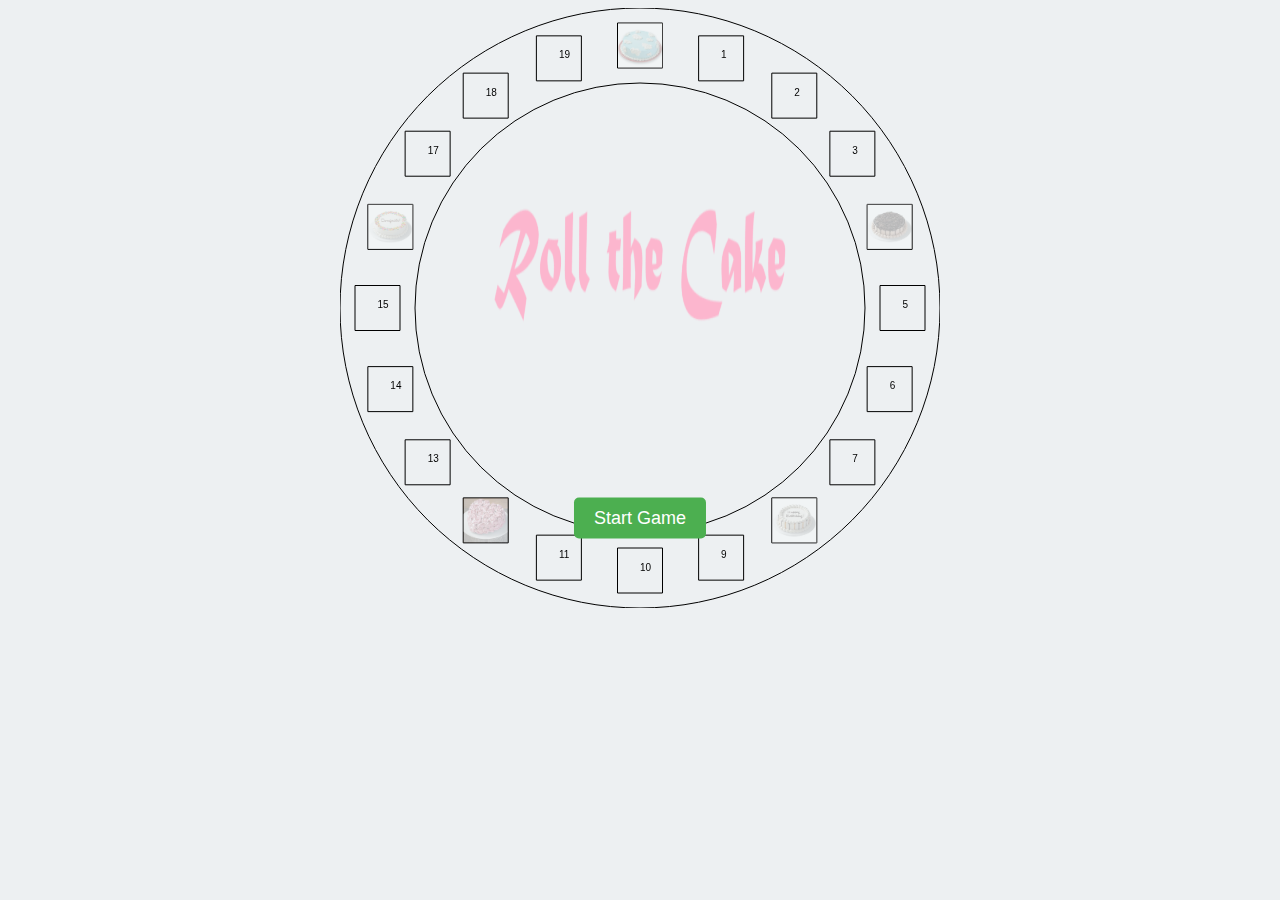
<file: index.html>
<!DOCTYPE html>
<html lang="en">
<head>
    <meta charset="UTF-8">
    <meta name="viewport" content="width=device-width, initial-scale=1.0">
    <title>Roll the Cake</title>
    <!-- <script src="roll.js" defer></script> -->
    
    <link href="./style/style.css" rel="stylesheet"/>
    
</head>
<body>
    <div class="container">
    <canvas id="gameCanvas" width="600" height="600"></canvas>
    <script src="scripts/gamecanvas.js"></script>
    <button id="startButton">Start Game</button>
     <div id="playerSelectContainer" style="display: none">
      <div id="howMany"></div>
      <div id="selectDisplay">
        <select id="player-count">
          <option value="1">1 Player</option>
          <option value="2">2 Players</option>
          <option value="3">3 Players</option>
          <option value="4">4 Players</option>
          <option value="5">5 Players</option>         
        </select>
        <button id="select-players-button">Continue</button>
      </div>
      </div>
    <div id ="cakeChooser" style="display: none">
      <!-- <div id="availableCakes"></div> -->
        
    </div>

    <div id="dice" style="display:none">
      <div id="playerCommand"></div>
      <div id="displayConsole">
        <div id="playerTurnDisplay"></div>
      <div id="rollValue">
        <img src="./images/rolling-dices.png" height="50" width ="50">
      </div>
    </div>
      <button id="diceRoll">ROLL</button>
      <div id="imageDisplay"></div>
      <div id="winner"></div>
    </div>
</div>
<div id="turnCounter">
</div>
</body>
</html>
</file>
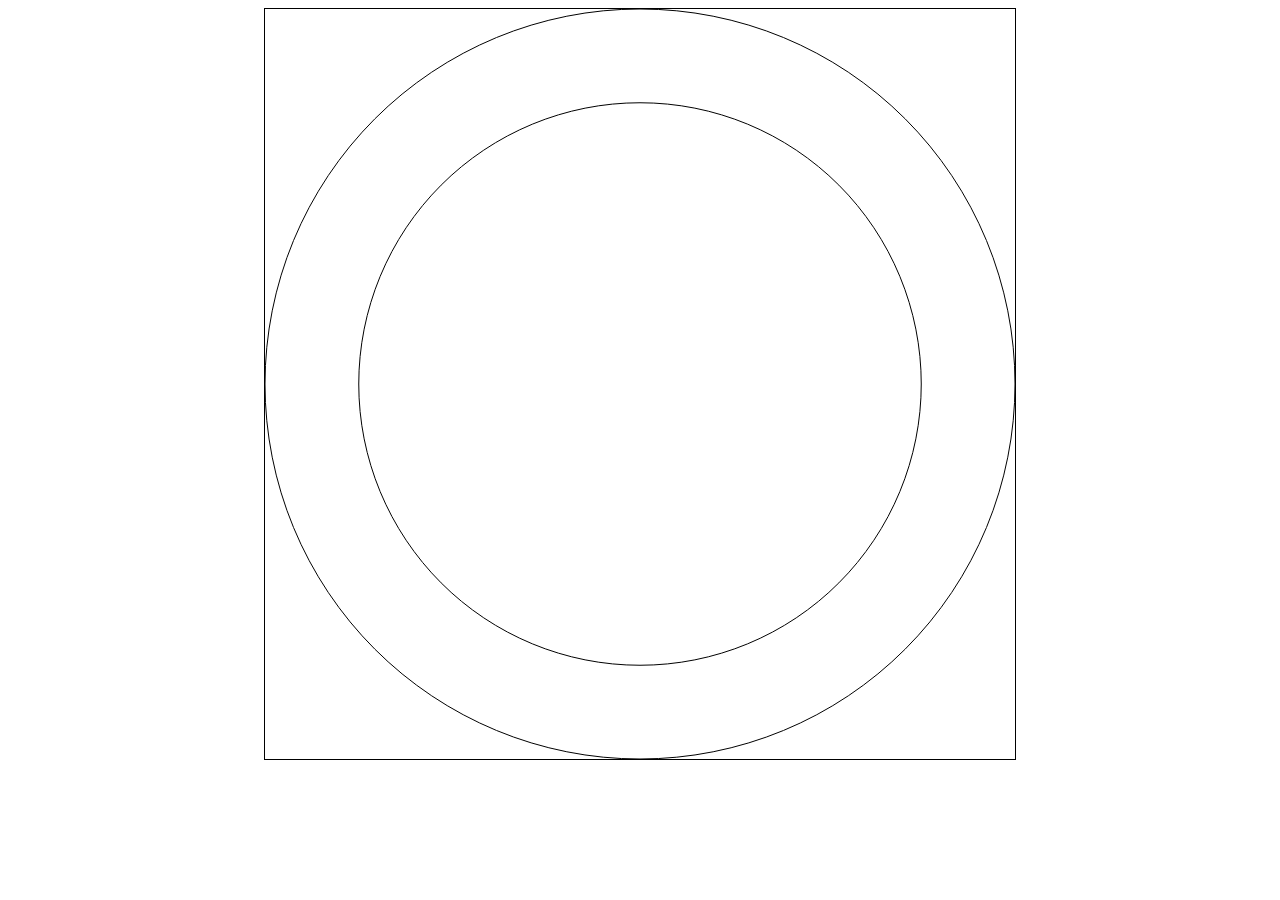
<file: circle.html>
<!DOCTYPE html>
<html lang="en">
<head>
    <meta charset="UTF-8">
    <meta name="viewport" content="width=device-width, initial-scale=1.0">
    <title>Circle Game Board</title>
    <style>
        canvas {
            border: 1px solid black;
        }
    </style>
</head>
<body style="text-align: center">
    <canvas id="gameCanvas" width="750" height="750"></canvas>

    <script>
        // Get the canvas element
        var canvas = document.getElementById("gameCanvas");
        var ctx = canvas.getContext("2d");
        let ctx2 = canvas.getContext("2d");

        // Set the center of the circle
        var centerX = canvas.width / 2;
        var centerY = canvas.height / 2;

        // Set the radius of the circle
        var radius = 375;

        // Draw the circle
        ctx.beginPath();
        ctx.arc(centerX, centerY, radius, 0, 2 * Math.PI);
        ctx.stroke();
        ctx.beginPath();
        ctx2.arc(centerX, centerY, radius*0.75, 0, 2 * Math.PI);
        ctx.stroke();
        //to-do: this ctx thing is pretty cool, see if we can make it more dynamic with mins.
        //also, see if I can draw the (20) spaces, and change the background color on individual ones
        </script>
</body>
</html>
</file>
<file: style/style.css>
body{
    display: flex;
    flex-direction: row;
    justify-content: center;
    align-items: center;
    /* Stylize */
    background-color: rgb(237, 240, 242);
    text-decoration-color: blueviolet;

    background-attachment: fixed;
    
}

canvas {
    display: block;
    margin: 0 auto;
    /* border: 1px solid black; */
}

#titleImg {
    transition: opacity 0.5s ease;
}

#startButton {
    position: absolute;
    top: 57.5%;
    left: 50%;
    transform: translate(-50%, -50%);
    padding: 10px 20px;
    font-size: 18px;
    background-color: #4CAF50;
    color: white;
    border: none;
    cursor: pointer;
    border-radius: 5px;
}
#playerSelectContainer {
    
    display: flex;
    flex-direction: column;
    align-items: center; /* Center horizontally */
    justify-content: center; /* Center vertically */
    position: absolute;
    
    
}
#selectDisplay {
    display: flex;
    flex-direction: row;
    align-items: center; /* Center horizontally */
    justify-content: center; /* Center vertically */
}
#cakeChooser {
    display: flex;
    flex-direction: column;
    align-items: center; /* Center horizontally */
    justify-content: center; /* Center vertically */
    position: absolute; /* Position absolutely relative to parent */
    border: 1px solid black;
    
    /* top: 50%; Move to vertical center */
    /* left: 50%; Move to horizontal center */
    /* transform: translate(-50%, -50%); Adjust to true center */
    
}

#dice{
    position: absolute;
    width: 20%;
    height: 45%;
    /* border: 1px solid black; */
    display: flex;
    flex-direction: column;
    align-items: center;
    justify-content: center;
    
}
#displayConsole {
    display: flex;
    flex-direction: row;
    align-items: center;
    justify-content: center;
    /* border: 1px solid black; */

}
#playerCommand{
    padding: 4px;
    /* border: 1px solid black; */
    height: 40%;
    background-color: black;
    color: white;
    
}

   #playerTurnDisplay{
    /* border: 1px solid black; */
   }

  #rollValue {
    transition: opacity 0.5s ease;
    /* border: 1px solid black; */
  }
  #rollValue.transitioning {
    opacity: 0;
  }

  .gallery-image {
    /* margin-right: 20px;  */
    margin: 10px;    
  }
  .images-container {
    display: flex;
    flex-wrap: wrap; /* Allow images to wrap to the next line */
    justify-content: center; /* Center images horizontally */
  }

.container{
    display: flex;
    flex-direction: row;
    justify-content: center;
    align-items: center;
    
}

#turnCounter {
    display: flex;
    flex-direction: column;
    align-items: flex-start;
    /* border: 3px solid green; */
    height: 600px;
  }

footer {
    display: flex;
    justify-content: center;
    /* border: 1px solid black; */
    margin: 1em;
    padding: 1em;
    width: 60%;
    position: -webkit-sticky;
    bottom: 10%;
}
</file>
